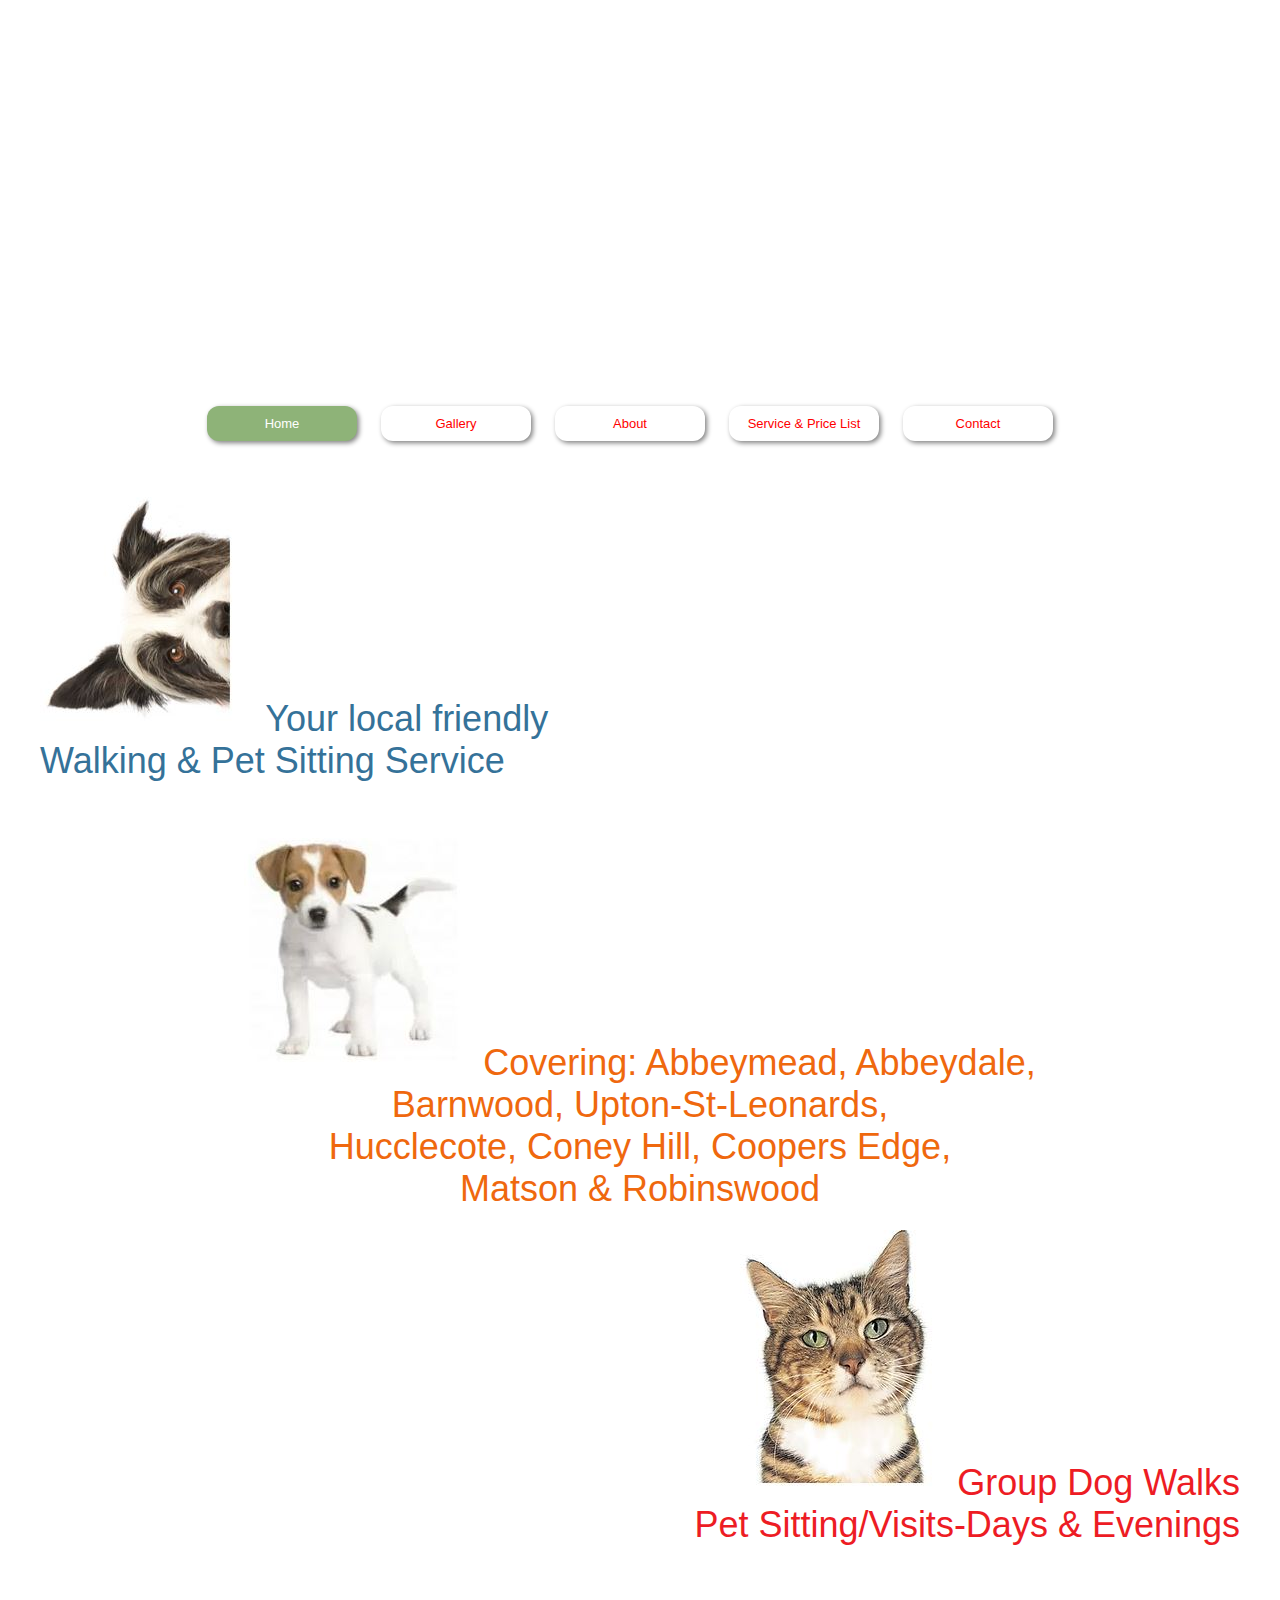
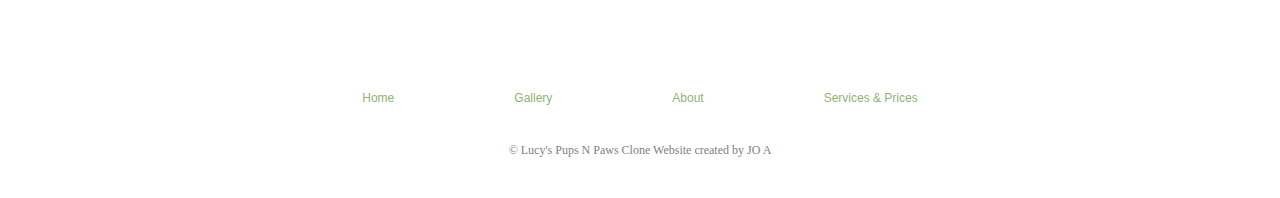
<file: Assignment 1 final/index.html>
<!DOCTYPE html>
<html lang="en">
  <head>
    <meta charset="UTF-8" />
    <meta name="viewport" content="width=device-width, initial-scale=1.0" />
    <title>Lucy's Pups N Paws Clone Website</title>
    <link rel="icon" type="icon" href="favicon.png" />
    <link rel="stylesheet" href="style.css" />
  </head>
  <header>
    <div class="container">
      <img
        src="lucyspupspawspawprintleft.PNG"
        alt="Image 1"
        class="left-image"
      />
      <h1 class="fade-in-heading">Lucy's Pups N Paws</h1>
      <img
        src="lucyspupspawspawprintright.PNG"
        alt="Image 2"
        class="right-image"
      />
    </div>

    <nav>
      <ul>
        <li><button class="button1">Home</button></li>
        <li><button type="button">Gallery</button></li>
        <li><button type="button">About</button></li>
        <li><button type="button">Service & Price List</button></li>
        <li><button type="button">Contact</button></li>
      </ul>
    </nav>
  </header>

  <body>
    <div class="container1">
      <div class="home">
        <p class="inline-paragraph">
          <img src="dog.JPG" alt="Dogimg" class="inline-image" />
          Your local friendly
          <br />
          Walking & Pet Sitting Service
          <br />
        </p>
      </div>
      <br />
      <br />
      <div class="covering">
        <p class="inline-paragraph">
          <img src="dog2.JPG" alt="Dogimg2" class="inline-image1" />
          Covering: Abbeymead, Abbeydale,
          <br />
          Barnwood, Upton-St-Leonards,
          <br />
          Hucclecote, Coney Hill, Coopers Edge,
          <br />
          Matson & Robinswood
        </p>
      </div>
      <div class="services">
        <p class="inline-paragraph">
          <img src="cat.JPG" alt="Catimg" class="inline-image2" />
          Group Dog Walks
          <br />
          Pet Sitting/Visits-Days & Evenings
        </p>
      </div>
    </div>
    <br />
    <br />
    <br />
    <br />
    <br />

    <footer>
      <div class="footer-links">
        <a href="#home">Home</a>
        <a href="#gallery">Gallery</a>
        <a href="#about">About</a>
        <a href="#services">Services & Prices</a>
      </div>
      <br />
      <br />
      &copy; Lucy's Pups N Paws Clone Website created by JO A
    </footer>
  </body>
</html>
</file>
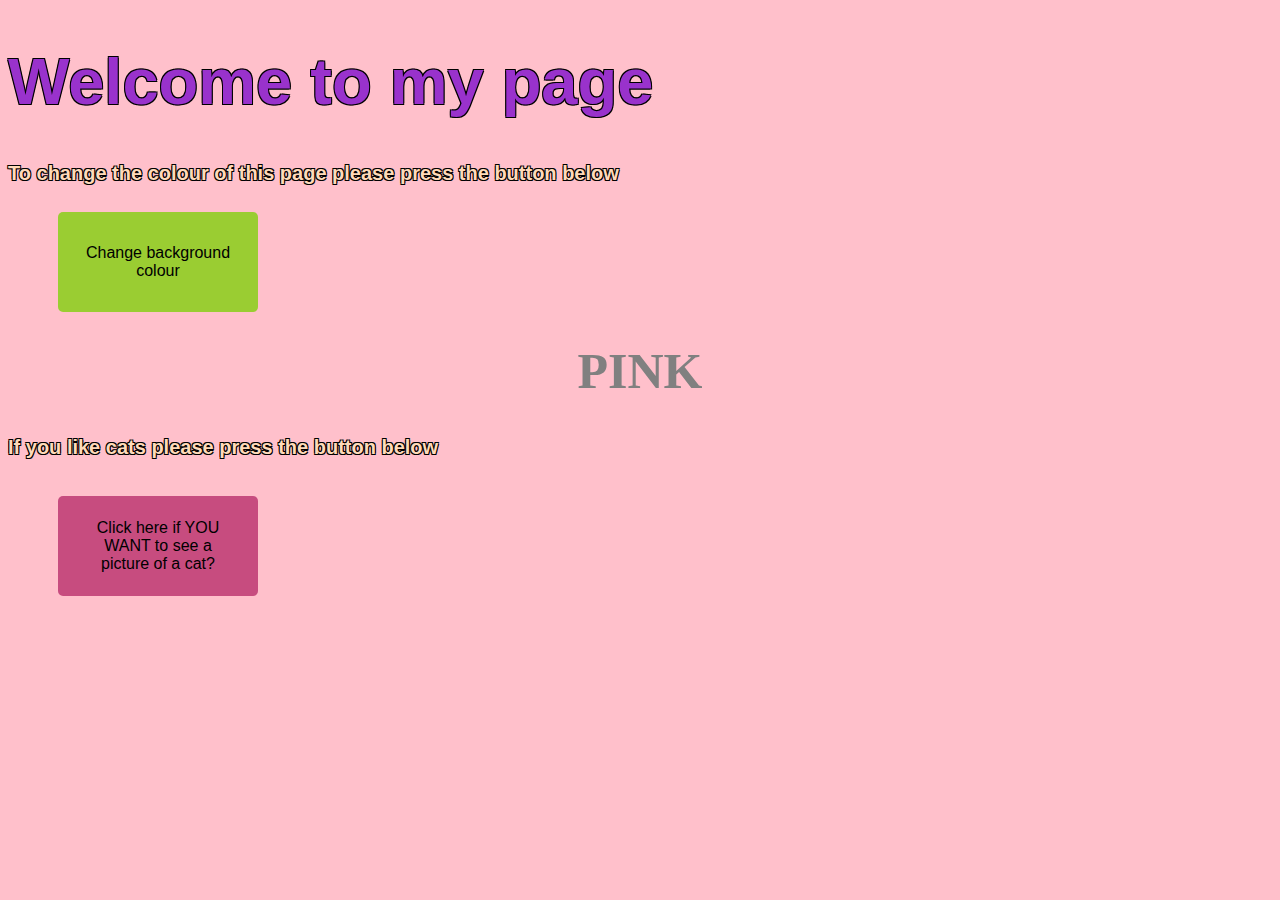
<file: Assignment 3/Javascript Project Colour Changer/index.html>
<!DOCTYPE html>
<html lang="en">
  <head>
    <meta charset="UTF-8" />
    <meta name="viewport" content="width=device-width, initial-scale=1.0" />

    <title>Colour changer</title>
    <link rel="stylesheet" href="./style.css" />
    <script src="./script.js" defer></script>
    <h1>Welcome to my page</h1>
    <h2>To change the colour of this page please press the button below</h2>
  </head>
  <body>
    <div class="containter"></div>
    <div class="button-container">
      <button id="toggleButton">Change background colour</button>

      <div id="colorName" class="color-name"></div>
      <h2>If you like cats please press the button below</h2>
      <button id="catButton">
        Click here if YOU WANT to see a picture of a cat?
      </button>
    </div>
    <img
      id="catImage"
      src="./ginger cat.jpg"
      alt="Cute Cat"
      style="display: none"
    />
  </body>
</html>
</file>
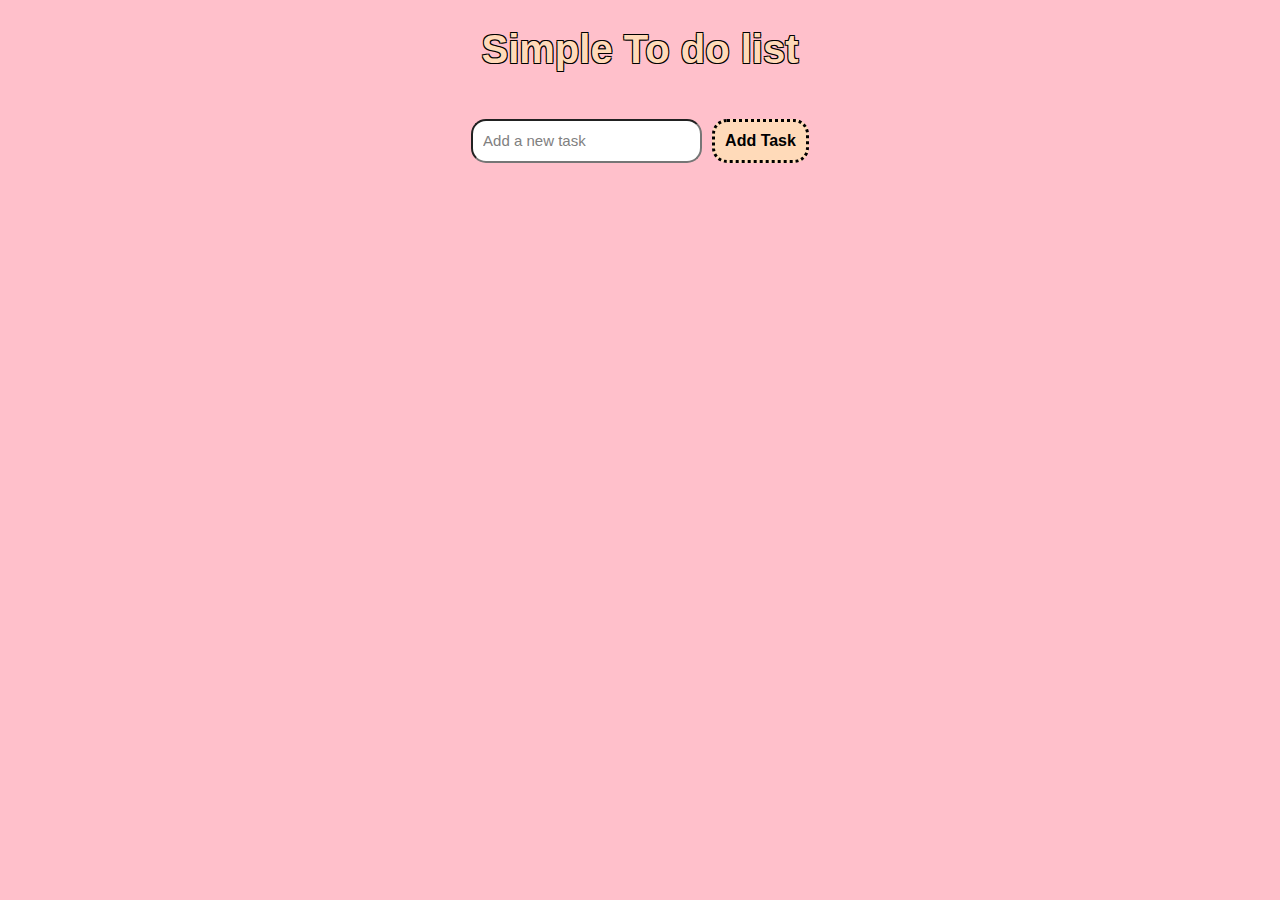
<file: Assignment 3/Javascript Project To Do List/index.html>
<!DOCTYPE html>
<html lang="en">
  <head>
    <meta charset="UTF-8" />
    <meta name="viewport" content="width=device-width, initial-scale=1.0" />
    <title>Task Manager</title>
    <script src="./script.js" defer></script>
    <link rel="stylesheet" href="./style.css" />
  </head>
  <body>
    <h1>Simple To do list</h1>
    <div class="container">
      <form id="task-form">
        <input
          type="text"
          id="task-input"
          placeholder="Add a new task"
          required
        />
        <button type="submit">Add Task</button>
      </form>
      <ul id="task-list"></ul>
    </div>
  </body>
</html>
</file>
<file: Assignment 1 final/style.css>
header {
  background-color: transparent;
  padding: 0px 20px 20px 0px;
  text-align: center;
}

.container {
  width: 100%;
  display: flex;
  align-items: center;
  padding: 0px;
  opacity: 0;
  animation: fade-in 5s forwards;
}

h1 {
  margin: 0;
  color: #8eb378;
  font-family: sans-serif;
  font-weight: bold;
  font-size: 73px;
  white-space: nowrap;
}

.left-image,
.right-image {
  width: 150px;
  height: 150px;
  padding: 100px;
}

nav ul {
  list-style-type: none;
  padding: 0;
}

nav ul li {
  display: inline;
  margin: 0 10px;
}

.button1 {
  background-color: #8eb378; /*initial background colour*/
  color: white; /* text colour */
  cursor: pointer;
  font-size: 13px;
  font-family: "Gill Sans", "Gill Sans MT", Calibri, "Trebuchet MS", sans-serif;
  border-radius: 12px;
  border: none;
  padding: 10px;
  width: 150px;
  box-shadow: 2px 2px 5px gray;
}

button {
  background-color: transparent; /*initial background colour*/
  color: red; /* text colour */
  cursor: pointer;
  font-size: 13px;
  font-family: "Gill Sans", "Gill Sans MT", Calibri, "Trebuchet MS", sans-serif;
  border-radius: 12px;
  border: none;
  padding: 10px;
  width: 150px;
  box-shadow: 2px 2px 5px gray;
}

button:hover {
  background-color: orange; /* background colour on hover*/
}

body {
  margin: 20px;
  padding: 20px;
}

.container1 {
  display: flex;
  flex-direction: column;
  animation: slide-in 5s forwards;
}

.home {
  color: #357299;
  font-size: 36px;
  font-family: sans-serif;
  vertical-align: baseline;
  padding-top: 20px;
  padding-bottom: 20px;
  margin: 0;
  display: flex;
  flex-direction: column;
  gap: 20px;
}

.inline-paragraph {
  margin: 0;
}

.inline-image .inline-image1 .inline-image2 {
  margin-right: 10px;
  width: 25px;
  height: 25px;
}

.covering {
  color: #ef680e;
  font-size: 36px;
  font-family: sans-serif;
  text-align: center;
  margin: 0;
  display: flex;
  flex-direction: column;
  padding-bottom: 20px;
  gap: 20px;
}

.services {
  color: #ed1c24;
  font-size: 36px;
  font-family: sans-serif;
  text-align: right;
  margin: 0;
  display: flex;
  flex-direction: column;
  gap: 20px;
  padding-bottom: 50px;
}

footer {
  background-color: transparent;
  color: grey;
  text-align: center;
  padding: 0px;
  width: 100%;
  bottom: 0;
  line-height: 1.3em;
  font-size: 12px;
  position: bottom;
}

.footer-links {
  display: flex;
  justify-content: center;
  gap: 100px;
  font-family: sans-serif;
}

.footer-links a {
  color: #8eb378;
  text-decoration: none;
  padding: 5px 10px;
  /*transition: color 0.3s ease;*/
}

.footer-links a:hover {
  color: #8eb378;
}

.fade-in-heading {
  opacity: 0;
  animation: fade-in 2s forwards;
}

/*fade in heading*/
@keyframes fade-in {
  0% {
    opacity: 0;
  }
  100% {
    opacity: 1;
  }
}

/* slide in paragraphs*/
@keyframes slide-in {
  0% {
    opacity: 0;
    transform: translateX(100%);
  }
  100% {
    opacity: 1;
    transform: translateX(0);
  }
}

/*Tablet*/

@media (max-width: 900px) {
  .body {
    flex-direction: column;
    align-items: center;
  }

  .left-image,
  .right-image {
    width: 75px;
    height: 75px;
    padding: 0;
  }

  h1 {
    font-size: 50px;
    padding: 0;
  }

  nav ul li {
    display: flex;
    /*flex-direction: row;*/
    padding-left: 210px;
    gap: 10px;
  }

  .home,
  .covering,
  .services {
    font-size: 25px;
  }

  .footer-links {
    display: flex;
    gap: 20px;
  }
}

/*Smartphone*/

@media (max-width: 600px) {
  .body {
    flex-direction: column;
    align-items: center;
  }

  .left-image,
  .right-image {
    width: 50px;
    height: 50px;
    padding: 0;
  }

  h1 {
    font-size: 20px;
    padding: 0;
  }

  nav ul li {
    display: flex;
    padding-left: 100px;
    gap: 10px;
  }

  .home,
  .covering,
  .services {
    font-size: 15px;
  }

  .footer-links {
    display: flex;
    gap: 20px;
  }
}
</file>
<file: Assignment 3/Javascript Project Colour Changer/style.css>
body {
  background-color: pink;
}

h1 {
  font-family: "Franklin Gothic Medium", "Arial Narrow", Arial, sans-serif;
  font-size: 65px;
  color: darkorchid;
  text-shadow: -1px -1px 0 #000, 1px -1px 0 #000, -1px 1px 0 #000,
    1px 1px 0 #000;
}

h2 {
  font-family: "Franklin Gothic Medium", "Arial Narrow", Arial, sans-serif;
  font-size: 20px;
  color: peachpuff;
  /* Outlines letters in the heading */
  text-shadow: -1px -1px 0 #000, 1px -1px 0 #000, -1px 1px 0 #000,
    1px 1px 0 #000;
}

.button-container {
  display: flex;
  flex-direction: column;
  gap: 10px; /* Space between buttons */
}

#toggleButton {
  background-color: yellowgreen;
  width: 200px; /* Fixed width */
  height: 100px; /* Fixed height */
  padding: 10px 20px;
  margin: 10px 50px;
  border: none;
  border-radius: 5px;
  outline: 2px black;
  outline-offset: 4px;
  font-family: "Franklin Gothic Medium", "Arial Narrow", Arial, sans-serif;
  font-size: 16px;
  cursor: pointer;
}

#catButton {
  background-color: rgb(199, 76, 127);
  width: 200px; /* Fixed width */
  height: 100px; /* Fixed height */
  padding: 10px 20px;
  margin: 10px 50px;
  border: none;
  border-radius: 5px;
  outline: 2px black;
  outline-offset: 4px;
  font-family: "Franklin Gothic Medium", "Arial Narrow", Arial, sans-serif;
  font-size: 16px;
  cursor: pointer;
}

img {
  width: 750px;
  height: 500px;
  display: block;
}

.color-name {
  font-size: 24px;
  color: turquoise;
  font-weight: bold;
  padding: 10px 20px;
  border-radius: 10px;
  text-align: center;
}

.container {
  display: flex;
  align-items: center;
}

.text-container {
  margin-left: 20px;
}

.styled-text {
  font-size: 50px;
  color: grey;
  font-weight: bold;
  padding: 10px 20px;
  border-radius: 10px;
  text-align: center;
}
</file>
<file: Assignment 3/Javascript Project To Do List/style.css>
body {
  font-family: "Franklin Gothic Medium", "Arial Narrow", Arial, sans-serif;
  color: white;
  font-size: 20px;
  background-color: pink;
  margin: 0;
  padding: 0px;
  display: flex;
  flex-direction: column;
  align-items: center;
  height: 100vh;
}

.container {
  max-width: 600px;
  width: 100%;
  padding: 20px;
  border-radius: 10px;
}

h1 {
  font-family: "Franklin Gothic Medium", "Arial Narrow", Arial, sans-serif;
  font-size: 40px;
  color: peachpuff;
  text-align: center;
  /* shadow defined by 4 values: hor offset, vert offset, blur radius, color*/
  text-shadow: -1px -1px 0 #000, 1px -1px 0 #000, -1px 1px 0 #000,
    1px 1px 0 #000;
}

form {
  display: flex;
  justify-content: center;
  margin-bottom: 20px;
}

input {
  padding: 10px;
  font-size: 16px;
  border-radius: 15px;
  border: bold;
}

input::placeholder {
  color: grey;
  font-size: 15px;
}

button {
  padding: 10px;
  font-size: 16px;
  font-weight: bold;
  margin-left: 10px;
  border-radius: 15px;
  background-color: peachpuff;
  border: dotted;
}

.complete-btn {
  background-color: peachpuff;
}

.delete-btn {
  background-color: palegoldenrod;
}

ul {
  list-style-type: none;
  padding: 0;
}

li {
  background: rgb(197, 100, 116);
  margin: 5px 0;
  padding: 10px;
  display: flex;
  justify-content: space-between;
  align-items: center;
  border: 1px dotted black;
}

.completed {
  text-decoration: line-through;
  color: black;
}
</file>
